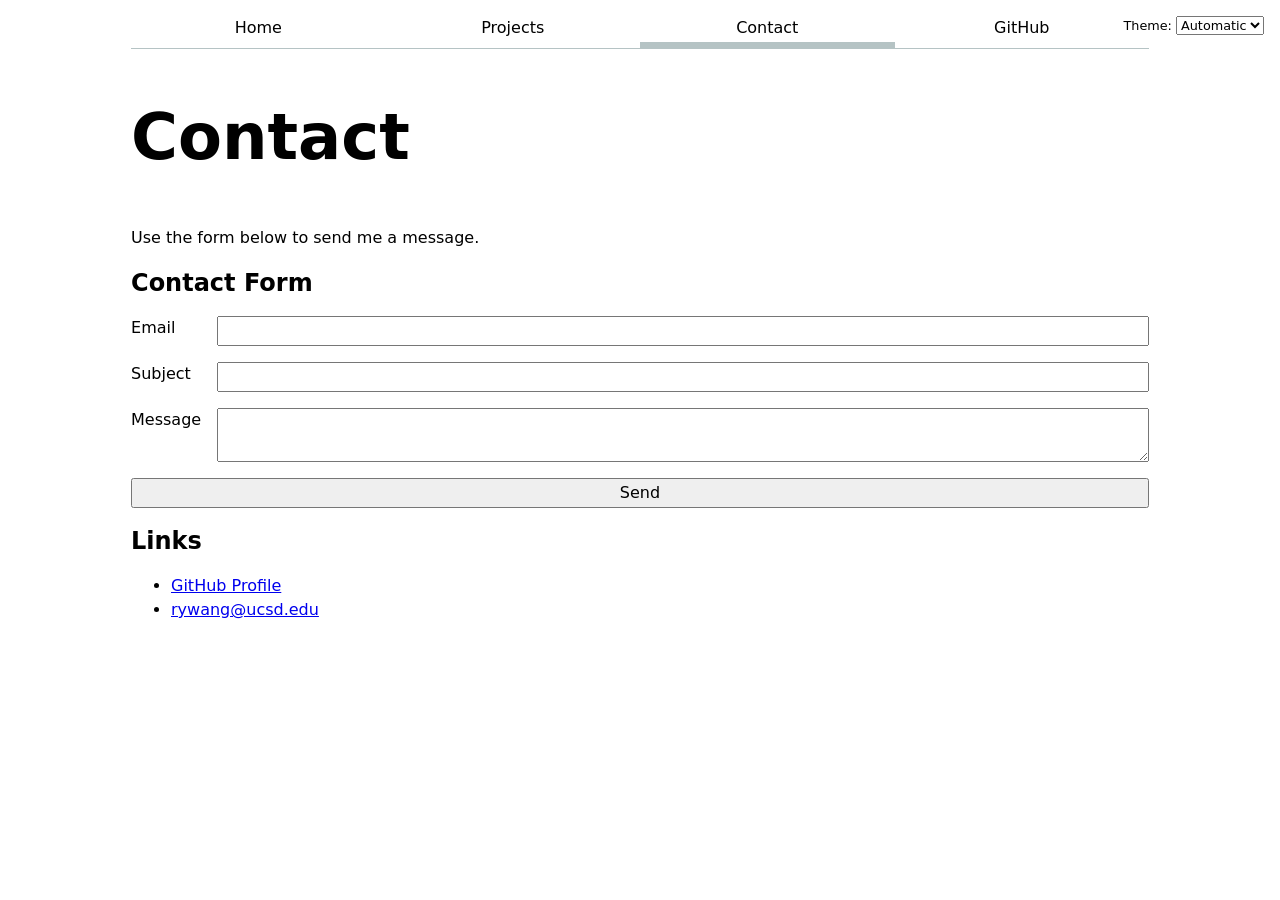
<file: contact/index.html>
<!DOCTYPE html>
<html lang="en">
<head>
  <meta charset="UTF-8">
  <meta name="viewport" content="width=device-width, initial-scale=1.0">
  <link rel="stylesheet" href="../style.css">
  <script src="../global.js" type="module"></script>
  <title>Contact</title>
</head>
<body>
  <section>
    <h1>Contact</h1>
    <p>Use the form below to send me a message.</p>
  </section>
  <section>
    <h2>Contact Form</h2>
    <form action="mailto:rywang@ucsd.edu" method="POST" enctype="text/plain">
      <label>
        Email
        <input name="email" type="email">
      </label>
      <label>
        Subject
        <input name="subject">
      </label>
      <label>
        Message
        <textarea name="body"></textarea>
      </label>
      <button>Send</button>
    </form>
  </section>
  <section>
    <h2>Links</h2>
    <ul>
      <li><a href="https://github.com/raymondWRW" target="_blank">GitHub Profile</a></li>
      <li><a href="mailto:rywang@ucsd.edu">rywang@ucsd.edu</a></li>
    </ul>
  </section>
</body>
</html>
</file>
<file: style.css>
html {
  --color-accent: oklch(65% 50% 0);
  accent-color: var(--color-accent);
  color-scheme: light dark;
}

body {
  /* Set line height to 1.5 times the font size
     and use the OS's UI font as the website font
   */
  font: 100%/1.5 system-ui;
  max-width: 100ch;
  margin-inline: auto;
  padding-inline: 1rem;
}

h1,
h2,
h3,
h4,
h5,
h6 {
  line-height: 1.1;
  text-wrap: balance;
}

h1 {
  font-size: 400%;
}

nav ul,
nav li {
  display: contents;
}

nav {
  --border-color: oklch(50% 10% 200 / 40%);
  display: flex;
  margin-bottom: 1rem;
  border-bottom: 1px solid var(--border-color);
}

nav a {
  flex: 1;
  text-decoration: none;
  color: inherit;
  text-align: center;
  padding: 0.5em;
}

nav a.current {
  border-bottom: 0.4em solid var(--border-color);
  padding-bottom: 0.1em;
}

nav a:hover {
  border-bottom: 0.4em solid var(--color-accent);
}

input,
textarea,
button,
select {
  font: inherit;
}

.color-scheme {
  position: absolute;
  top: 1rem;
  right: 1rem;
  font-size: 80%;
}

form {
  display: grid;
  grid-template-columns: auto 1fr;
  gap: 1em;
}

form label {
  display: grid;
  grid-template-columns: subgrid;
  grid-column: 1 / -1;
}

form button {
  grid-column: 1 / -1;
}

.projects {
  display: grid;
  grid-template-columns: repeat(auto-fill, minmax(15em, 1fr));
  gap: 1em;
}

.projects > article {
  display: grid;
  grid-template-rows: subgrid;
  grid-row: span 3;
  gap: 1em;
}

.projects h2 {
  margin: 0;
}

.projects img {
  width: 100%;
}

.project-details {
  display: grid;
  gap: 0.35em;
  align-content: start;
}

.project-details p {
  margin: 0;
}

.project-year {
  color: color-mix(in oklch, currentColor 60%, Canvas);
  font-family: Baskerville, "Baskerville Old Face", "Times New Roman", serif;
  font-variant-numeric: oldstyle-nums;
}

.chart-container {
  display: flex;
  align-items: center;
  flex-wrap: wrap;
  gap: 2em;
  margin-block: 1.5em;
}

#projects-pie-plot {
  flex: 0 1 20em;
  width: min(20em, 100%);
  max-width: 20em;
  margin-block: 2em;
  overflow: visible;
}

#projects-pie-plot path {
  cursor: pointer;
  transition: 300ms;
}

#projects-pie-plot:has(path:hover) path:not(:hover) {
  opacity: 0.5;
}

.legend {
  display: grid;
  grid-template-columns: repeat(auto-fill, minmax(9em, 1fr));
  flex: 1;
  gap: 0.75em 1.25em;
  margin: 0;
  padding: 1em;
  border: 1px solid color-mix(in oklch, currentColor 25%, Canvas);
  border-radius: 0.5em;
  list-style: none;
}

.legend-item {
  display: flex;
  align-items: center;
  gap: 0.5em;
  min-width: 9em;
  cursor: pointer;
}

.swatch {
  flex: none;
  width: 1em;
  aspect-ratio: 1 / 1;
  border-radius: 0.2em;
  background: var(--color);
}

.legend-item em {
  opacity: 0.7;
}

.selected {
  --color: oklch(60% 45% 0) !important;
}

.selected:is(path) {
  fill: var(--color);
}

.legend-item.selected {
  font-weight: 700;
}

.searchBar {
  display: block;
  width: 100%;
  max-width: 32em;
  margin-block: 1em;
  padding: 0.5em 0.75em;
  border: 1px solid color-mix(in oklch, currentColor 25%, Canvas);
  border-radius: 0.35em;
}

#profile-stats dl {
  display: grid;
  grid-template-columns: repeat(4, 1fr);
  margin: 0;
}

#profile-stats dt {
  grid-row: 1;
  font-weight: 600;
}

#profile-stats dd {
  grid-row: 2;
  margin: 0;
}
</file>
